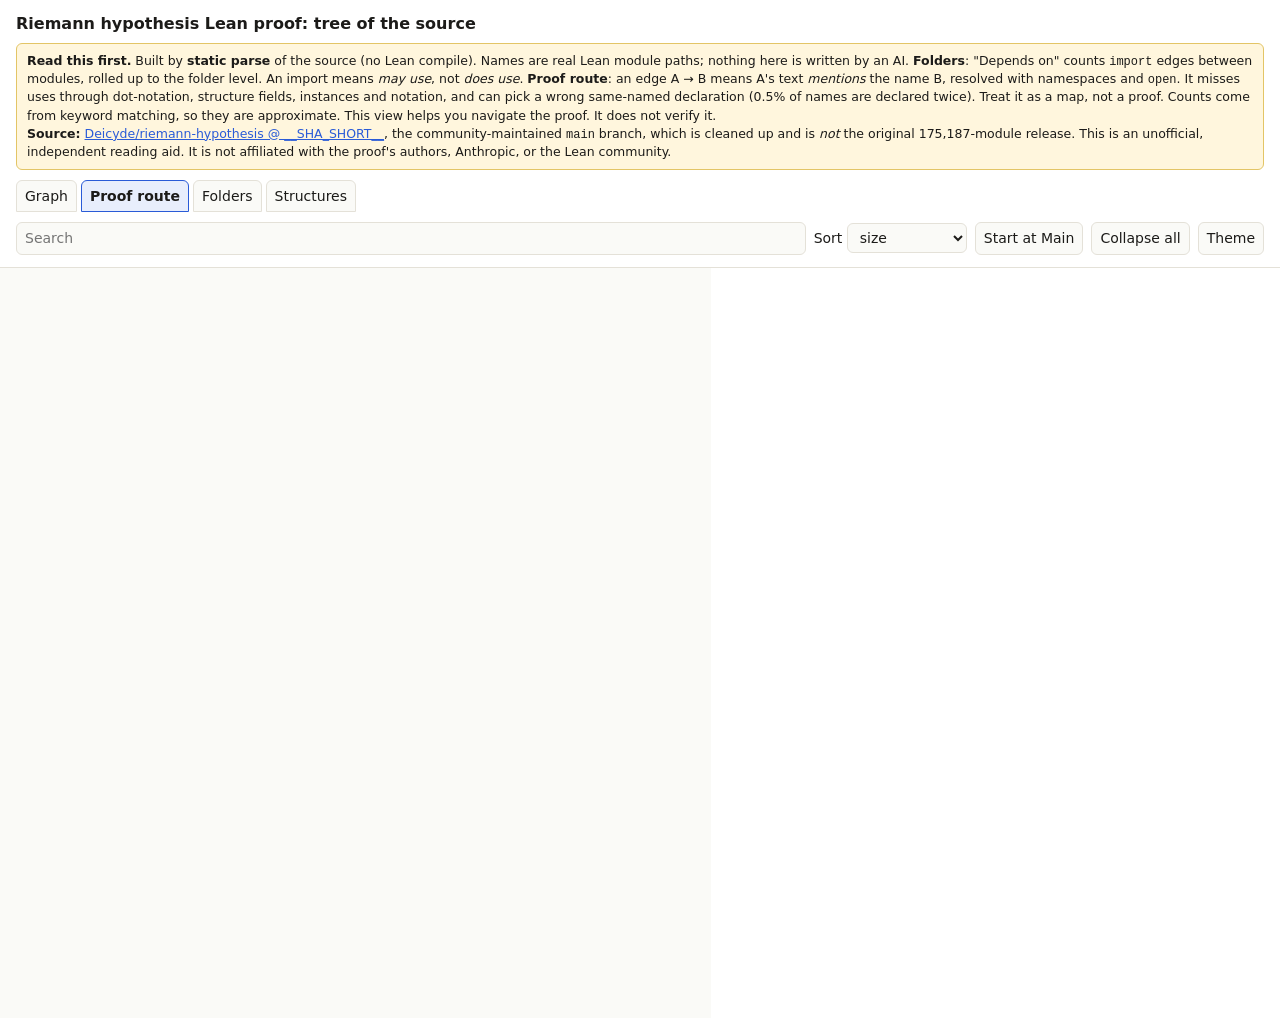
<file: web/template.html>
<!doctype html>
<html lang="en">
<head>
<meta charset="utf-8">
<meta name="viewport" content="width=device-width, initial-scale=1">
<title>RH Proof Tree</title>
<style>
:root{
  --bg:#fafaf7; --panel:#ffffff; --ink:#1c1b19; --mute:#6b6862; --line:#e4e1d8;
  --accent:#2a5bd7; --accent-bg:#e8eefc; --bar:#c9d6f5; --warn-bg:#fff6dd; --warn-line:#e3c566;
  --d0:#1f7a4d; --d1:#2a5bd7; --d2:#8a4fd1; --d3:#c2570c;
}
@media (prefers-color-scheme: dark){
  :root:not([data-theme="light"]){
    --bg:#14130f; --panel:#1c1b17; --ink:#ece9e1; --mute:#9a968c; --line:#2f2d26;
    --accent:#7ea3ff; --accent-bg:#232c45; --bar:#2c3a63; --warn-bg:#2b2410; --warn-line:#6b5a1e;
    --d0:#4cc58a; --d1:#7ea3ff; --d2:#b98cf0; --d3:#f0944d;
  }
}
:root[data-theme="dark"]{
  --bg:#14130f; --panel:#1c1b17; --ink:#ece9e1; --mute:#9a968c; --line:#2f2d26;
  --accent:#7ea3ff; --accent-bg:#232c45; --bar:#2c3a63; --warn-bg:#2b2410; --warn-line:#6b5a1e;
  --d0:#4cc58a; --d1:#7ea3ff; --d2:#b98cf0; --d3:#f0944d;
}
*{box-sizing:border-box}
html,body{height:100%}
body{margin:0;background:var(--bg);color:var(--ink);font:14px/1.45 system-ui,-apple-system,"Segoe UI",Roboto,sans-serif}
header{padding:12px 16px;border-bottom:1px solid var(--line);background:var(--panel)}
h1{font-size:16px;margin:0 0 4px}
.stats{color:var(--mute);font-size:13px}
.stats b{color:var(--ink);font-weight:600}
.note{margin-top:8px;padding:8px 10px;background:var(--warn-bg);border:1px solid var(--warn-line);border-radius:6px;font-size:12.5px}
.bar{display:flex;gap:8px;align-items:center;flex-wrap:wrap;margin-top:10px}
input[type=search],select,button{font:inherit;color:var(--ink);background:var(--bg);border:1px solid var(--line);border-radius:6px;padding:5px 8px}
input[type=search]{flex:1;min-width:180px}
button{cursor:pointer}
button:hover{border-color:var(--accent)}
main{display:grid;grid-template-columns:minmax(0,1.25fr) minmax(0,1fr);height:calc(100% - var(--hh,150px))}
#tree{overflow:auto;padding:8px 8px 40px;border-right:1px solid var(--line)}
#detail{overflow:auto;padding:14px 16px 40px;background:var(--panel)}
.row{display:flex;align-items:center;gap:6px;padding:2px 6px;border-radius:5px;cursor:pointer;white-space:nowrap;position:relative}
.row:hover{background:var(--accent-bg)}
.row.sel{background:var(--accent-bg);outline:1px solid var(--accent)}
.tog{width:14px;text-align:center;color:var(--mute);flex:none;user-select:none}
.nm{overflow:hidden;text-overflow:ellipsis;min-width:0}
.sz{height:6px;flex:none;border-radius:3px;background:var(--bar)}
.meta{color:var(--mute);font-size:12px;margin-left:auto;padding-left:10px;flex:none}
.dist{font-size:11px;padding:0 6px;border-radius:9px;color:#fff;flex:none}
.kids{margin-left:14px;border-left:1px dotted var(--line);padding-left:2px}
h2{font-size:15px;margin:0 0 2px;word-break:break-all}
.crumbs{font-size:12px;color:var(--mute);margin-bottom:10px;word-break:break-all}
.crumbs a,.lnk{color:var(--accent);cursor:pointer;text-decoration:none}
.crumbs a:hover,.lnk:hover{text-decoration:underline}
.grid{display:grid;grid-template-columns:repeat(auto-fit,minmax(92px,1fr));gap:8px;margin:10px 0 14px}
.card{border:1px solid var(--line);border-radius:8px;padding:6px 8px}
.card b{display:block;font-size:17px}
.card span{font-size:11.5px;color:var(--mute)}
h3{font-size:13px;margin:16px 0 6px;color:var(--mute);text-transform:uppercase;letter-spacing:.04em}
ul.dep{list-style:none;margin:0;padding:0}
ul.dep li{display:flex;gap:8px;padding:2px 0;border-bottom:1px solid var(--line)}
ul.dep li .c{margin-left:auto;color:var(--mute);flex:none}
ul.dep li .lnk{word-break:break-all}
.empty{color:var(--mute);font-style:italic}
code{font:12px ui-monospace,Menlo,Consolas,monospace}
main[hidden],.only-folders[hidden]{display:none}
.tabs{display:flex;gap:4px;margin-top:10px}
.tabs button{border-radius:6px 6px 0 0}
.tabs button.on{background:var(--accent-bg);border-color:var(--accent);font-weight:600}
.kind{display:inline-block;width:16px;text-align:center;font:600 11px ui-monospace,Menlo,monospace;border-radius:3px;background:var(--line);color:var(--mute);flex:none}
.kind.T,.kind.L{background:var(--accent-bg);color:var(--accent)}
.kind.S,.kind.C{background:#e9dcf7;color:#6b34a8}
.nsd{color:var(--mute);font-size:11.5px;overflow:hidden;text-overflow:ellipsis}
.row.cross .nm{opacity:.55;font-style:italic}
.fbar{height:8px;border-radius:4px;background:var(--bar);margin-top:2px}
.spark{display:flex;align-items:flex-end;gap:1px;height:34px;margin-top:6px}
.spark i{display:block;flex:1;background:var(--bar);min-width:2px}
.pane{overflow:auto}
a.ext{color:var(--accent)}
.sub2{color:var(--mute);font-size:12px}
@media (max-width:820px){
  main{grid-template-columns:1fr;height:auto}
  .pane.left,#tree{max-height:55vh;border-right:0;border-bottom:1px solid var(--line)}
}
/*__GRAPH_CSS__*/
</style>
</head>
<body>
<header id="hdr">
  <h1>Riemann hypothesis Lean proof: tree of the source</h1>
  <div class="stats" id="stats"></div>
  <div class="note">
    <b>Read this first.</b> Built by <b>static parse</b> of the source (no Lean compile). Names are real Lean module paths; nothing here is written by an AI.
    <b>Folders</b>: "Depends on" counts <code>import</code> edges between modules, rolled up to the folder level. An import means <i>may use</i>, not <i>does use</i>.
    <b>Proof route</b>: an edge A → B means A's text <i>mentions</i> the name B, resolved with namespaces and <code>open</code>. It misses uses through dot-notation, structure fields, instances and notation, and can pick a wrong same-named declaration (0.5% of names are declared twice). Treat it as a map, not a proof.
    Counts come from keyword matching, so they are approximate. This view helps you navigate the proof. It does not verify it.
    <br><b>Source:</b> <a class="ext" href="https://github.com/Deicyde/riemann-hypothesis/tree/__SHA__" target="_blank" rel="noopener noreferrer">Deicyde/riemann-hypothesis @ __SHA_SHORT__</a>, the community-maintained <code>main</code> branch, which is cleaned up and is <i>not</i> the original 175,187-module release.
    This is an unofficial, independent reading aid. It is not affiliated with the proof's authors, Anthropic, or the Lean community.
  </div>
  <div class="tabs">
    <button data-tab="graph">Graph</button>
    <button data-tab="route" class="on">Proof route</button>
    <button data-tab="folders">Folders</button>
    <button data-tab="structs">Structures</button>
  </div>
  <div class="bar">
    <input type="search" id="q" class="not-graph" placeholder="Search" autocomplete="off">
    <label class="only-folders">Sort <select id="sort"><option value="loc">size</option><option value="dist">proof depth</option><option value="name">name</option></select></label>
    <button class="only-folders" id="goMain" title="Select the Main module">Start at Main</button>
    <button id="collapse" class="not-graph">Collapse all</button>
    <button id="theme" title="Toggle light/dark">Theme</button>
  </div>
</header>
<main id="v-graph" hidden>
  <div id="gwrap">
    <canvas id="gcv" tabindex="0" aria-label="Interactive dependency graph of the proof"></canvas>
    <div id="gstatus"></div>
    <div class="gbar">
      <div class="gsearch"><input type="search" id="gsearch" placeholder="Find a folder or module  ( / )" autocomplete="off"><div class="gres" id="gres" hidden></div></div>
      <button id="greset" title="Fit everything">Reset view</button>
      <button id="gcollapse" title="Close all opened clusters">Collapse all</button>
      <label class="gbox">Colour <select id="gmode"><option value="origin">proof depth</option><option value="theory">theory area</option></select></label>
      <label class="gbox">Edges <input type="range" id="gedges" min="1.7" max="4.3" step="0.05" value="3.4"></label>
      <button id="gabtn" title="What am I looking at, and what are the limits?">About</button>
      <span class="gbox" id="gstat"></span>
    </div>
    <div id="gabout" hidden>
      <b>What this is.</b> Each dot is a folder of the Lean source, packed so that clusters that lean on each other sit next to each other, with the five <code>Main</code> theorems in the centre. Colour shows <i>proof depth</i> (fewest steps from <code>Main</code>) or theory. Zoom in or double-click a dot to open it. Lines are aggregated "mentions" between clusters; click a dot to see what it uses and what uses it.
      <br><b>Limits.</b> Static text parse, not a Lean check: edges are name mentions (approximate). It is a reading aid, not a verification of the proof.
    </div>
    <div id="glegend"></div>
    <aside id="gpanel" hidden></aside>
    <div id="gtip" hidden></div>
  </div>
</main>
<main id="v-route">
  <section class="pane left" id="rtree" aria-label="Proof route"></section>
  <aside class="pane" id="rdetail" style="padding:14px 16px 40px;background:var(--panel)"></aside>
</main>
<main id="v-folders" hidden>
  <section id="tree" aria-label="Module tree"></section>
  <aside id="detail" aria-live="polite"></aside>
</main>
<main id="v-structs" hidden>
  <section class="pane left" id="stree" aria-label="Structures"></section>
  <aside class="pane" id="sdetail" style="padding:14px 16px 40px;background:var(--panel)"></aside>
</main>
<script>window.RH = {tab: 'route'};</script>
<script id="data" type="application/json">__DATA__</script>
<script id="route" type="application/json">__ROUTE__</script>
<script>
(function(){
  var D = JSON.parse(document.getElementById('data').textContent);
  var N = D.nodes, M = D.meta;
  var NAME2ID = {}; N.forEach(function(n,i){ NAME2ID[n.name]=i; });
  var open = {}, selected = -1, sortKey = 'loc';
  var treeEl = document.getElementById('tree'), detEl = document.getElementById('detail');

  function fmt(x){ return x>=1e6 ? (x/1e6).toFixed(1)+'M' : x>=1e4 ? (x/1e3).toFixed(0)+'k' : x>=1e3 ? (x/1e3).toFixed(1)+'k' : String(x); }
  function esc(s){ return String(s).replace(/[&<>"]/g, function(c){ return {'&':'&amp;','<':'&lt;','>':'&gt;','"':'&quot;'}[c]; }); }
  function leaf(n){ return n.name.split('.').pop(); }
  function distColor(d){ return d===null ? 'var(--mute)' : d<=3 ? 'var(--d0)' : d<=10 ? 'var(--d1)' : d<=20 ? 'var(--d2)' : 'var(--d3)'; }
  function distBadge(n){ return n.dist===null ? '' : '<span class="dist" style="background:'+distColor(n.dist)+'" title="Shortest import chain from Main">d'+n.dist+'</span>'; }

  document.getElementById('stats').innerHTML =
    '<b>'+M.modules.toLocaleString()+'</b> modules · <b>'+fmt(M.loc)+'</b> lines · <b>'+M.decls.toLocaleString()+'</b> declarations · <b>'+M.edges.toLocaleString()+'</b> internal imports · <b>'+M.reachable.toLocaleString()+'</b> reachable from <code>Main</code> · longest import chain from Main: <b>'+M.maxdist+'</b>';

  function sorted(ids){
    var a = ids.slice();
    if (sortKey==='name') a.sort(function(x,y){ return N[x].name.localeCompare(N[y].name); });
    else if (sortKey==='dist') a.sort(function(x,y){ var dx=N[x].dist===null?999:N[x].dist, dy=N[y].dist===null?999:N[y].dist; return dx-dy || N[y].loc-N[x].loc; });
    else a.sort(function(x,y){ return N[y].loc-N[x].loc; });
    return a;
  }

  function rowHTML(id, parentLoc){
    var n = N[id], has = n.c.length>0;
    var w = Math.max(2, Math.round(60 * n.loc / Math.max(parentLoc,1)));
    return '<div class="row'+(id===selected?' sel':'')+'" data-id="'+id+'">' +
      '<span class="tog">'+(has ? (open[id]?'▾':'▸') : '·')+'</span>' +
      '<span class="nm" title="'+esc(n.name)+'">'+esc(leaf(n))+'</span>' +
      '<span class="sz" style="width:'+w+'px"></span>' + distBadge(n) +
      '<span class="meta">'+n.n.toLocaleString()+' mod · '+fmt(n.th)+' thm</span></div>';
  }

  function branch(ids, parentLoc){
    var h = '';
    sorted(ids).forEach(function(id){
      h += rowHTML(id, parentLoc);
      if (open[id] && N[id].c.length){
        h += '<div class="kids">' + branch(N[id].c, N[id].loc) + '</div>';
      }
    });
    return h;
  }

  function total(){ return D.roots.reduce(function(s,i){return s+N[i].loc;},0); }
  function render(){
    var st = treeEl.scrollTop;
    treeEl.innerHTML = branch(D.roots, total());
    treeEl.scrollTop = st;
  }

  function ancestors(id){ var a=[]; while (N[id].p!==-1){ id=N[id].p; a.unshift(id);} return a; }
  function reveal(id){ ancestors(id).forEach(function(a){ open[a]=true; }); }

  function link(id){ return '<a class="lnk" data-go="'+id+'">'+esc(N[id].name)+'</a>'; }
  function depList(list, total){
    if (!list.length) return '<div class="empty">none inside the project</div>';
    return '<ul class="dep">' + list.map(function(p){
      return '<li>'+link(p[0])+'<span class="c">'+p[1].toLocaleString()+'</span></li>';
    }).join('') + '</ul>' + (total>list.length ? '<div class="empty">+ '+(total-list.length)+' more</div>' : '');
  }

  function detail(id){
    if (id<0){ detEl.innerHTML='<div class="empty">Click a folder in the tree.</div>'; return; }
    var n = N[id];
    var crumbs = ancestors(id).map(function(a){ return '<a data-go="'+a+'">'+esc(leaf(N[a]))+'</a>'; }).concat([esc(leaf(n))]).join(' › ');
    var h = '<h2>'+esc(n.name)+'</h2><div class="crumbs">'+crumbs+'</div>';
    h += '<div class="grid">' +
      '<div class="card"><b>'+n.n.toLocaleString()+'</b><span>modules</span></div>' +
      '<div class="card"><b>'+fmt(n.loc)+'</b><span>lines</span></div>' +
      '<div class="card"><b>'+n.th.toLocaleString()+'</b><span>theorems/lemmas</span></div>' +
      '<div class="card"><b>'+n.df.toLocaleString()+'</b><span>defs</span></div>' +
      '<div class="card"><b>'+n.st.toLocaleString()+'</b><span>structures/classes</span></div>' +
      '<div class="card"><b>'+(n.dist===null?'—':n.dist)+'</b><span>proof depth from Main</span></div>' +
      '</div>';
    if (n.dist===null) h += '<div class="empty">No module here is reachable from Main by imports.</div>';
    else h += '<div class="empty">'+n.reach.toLocaleString()+' of '+n.n.toLocaleString()+' modules here are reachable from Main.</div>';
    h += '<h3>Depends on (imports)</h3>' + depList(n.out, n.nout);
    h += '<h3>Used by (imported by)</h3>' + depList(n.inn, n.nin);
    if (n.top && n.top.length){
      h += '<h3>Largest modules by theorem count</h3><ul class="dep">' + n.top.map(function(t){
        return '<li><code>'+esc(t[0].slice(n.name.length+1)||t[0])+'</code><span class="c">'+t[2]+' thm · '+t[1]+' loc</span></li>';
      }).join('') + '</ul>';
    }
    if (n.c.length){
      h += '<h3>Children</h3><ul class="dep">' + sorted(n.c).slice(0,40).map(function(c){
        return '<li>'+link(c)+'<span class="c">'+N[c].n.toLocaleString()+' mod</span></li>';
      }).join('') + '</ul>' + (n.c.length>40 ? '<div class="empty">+ '+(n.c.length-40)+' more, in the tree</div>' : '');
    }
    detEl.innerHTML = h;
  }

  function select(id, scroll){
    selected = id; reveal(id); render(); detail(id);
    if (scroll){
      var el = treeEl.querySelector('.row[data-id="'+id+'"]');
      if (el) el.scrollIntoView({block:'center'});
    }
  }

  treeEl.addEventListener('click', function(e){
    var r = e.target.closest('.row'); if (!r) return;
    var id = +r.dataset.id;
    if (e.target.classList.contains('tog') || selected===id){ if (N[id].c.length) open[id] = !open[id]; }
    else if (N[id].c.length && !open[id]) open[id] = true;
    selected = id; render(); detail(id);
  });
  detEl.addEventListener('click', function(e){
    var a = e.target.closest('[data-go]'); if (a) select(+a.dataset.go, true);
  });

  // search
  var qEl = document.getElementById('q'), timer;
  qEl.addEventListener('input', function(){ clearTimeout(timer); timer = setTimeout(doSearch, 150); });
  window.RH.selectFolder = function(name){
    var id = NAME2ID[name.split('.').slice(0,4).join('.')];
    if (id !== undefined){ window.RH.showTab('folders'); select(id, true); }
  };
  window.RH.resetFolders = function(){ qEl.value=''; render(); };
  function doSearch(){
    if (window.RH.tab !== 'folders') return;
    var q = qEl.value.trim().toLowerCase();
    if (!q){ render(); return; }
    var hits = [];
    for (var i=0;i<N.length && hits.length<200;i++) if (N[i].name.toLowerCase().indexOf(q)!==-1) hits.push(i);
    hits.sort(function(a,b){ return N[b].loc-N[a].loc; });
    treeEl.innerHTML = '<div class="empty" style="padding:6px">'+hits.length+(hits.length===200?'+':'')+' match(es), largest first. Click one to jump to it in the tree.</div>' +
      hits.map(function(id){ return '<div class="row" data-hit="'+id+'"><span class="nm" title="'+esc(N[id].name)+'">'+esc(N[id].name)+'</span>'+distBadge(N[id])+'<span class="meta">'+N[id].n.toLocaleString()+' mod</span></div>'; }).join('');
  }
  treeEl.addEventListener('click', function(e){
    var r = e.target.closest('[data-hit]'); if (!r) return;
    qEl.value=''; select(+r.dataset.hit, true);
  }, true);

  document.getElementById('sort').addEventListener('change', function(e){ sortKey=e.target.value; render(); });
  document.getElementById('collapse').addEventListener('click', function(){ if (window.RH.tab!=='folders') return; open={}; selected=-1; render(); detail(-1); });
  document.getElementById('goMain').addEventListener('click', function(){ select(NAME2ID['Main'], true); });
  document.getElementById('theme').addEventListener('click', function(){
    var r=document.documentElement, cur=r.getAttribute('data-theme');
    var dark = cur ? cur==='dark' : window.matchMedia('(prefers-color-scheme: dark)').matches;
    r.setAttribute('data-theme', dark?'light':'dark');
  });
  function fit(){ document.documentElement.style.setProperty('--hh', document.getElementById('hdr').offsetHeight+'px'); }
  window.addEventListener('resize', fit); fit();

  render(); detail(-1);
})();
</script>
<script>
(function(){
  var RH = window.RH;
  var R = JSON.parse(document.getElementById('route').textContent);
  var RN = R.nodes, RM = R.meta, MODS = R.mods;
  var qEl = document.getElementById('q');
  var KIND = {T:'theorem',L:'lemma',D:'def',A:'abbrev',S:'structure',C:'class',I:'inductive',N:'instance',X:'axiom',O:'opaque'};
  function fmt(x){ return x>=1e6 ? (x/1e6).toFixed(1)+'M' : x>=1e4 ? (x/1e3).toFixed(0)+'k' : x>=1e3 ? (x/1e3).toFixed(1)+'k' : String(x); }
  function esc(s){ return String(s).replace(/[&<>"]/g, function(c){ return {'&':'&amp;','<':'&lt;','>':'&gt;','"':'&quot;'}[c]; }); }
  function short(n){ var i=n.lastIndexOf('.'); return i<0 ? n : n.slice(i+1); }
  function nsOf(n){ var i=n.lastIndexOf('.'); return i<0 ? '' : n.slice(0,i); }
  function gh(mod, line){ return 'https://github.com/Deicyde/riemann-hypothesis/blob/'+RM.sha+'/src/'+mod.split('.').join('/')+'.lean#L'+line; }
  function srcLink(mod, line){ return '<a class="ext" href="'+gh(mod,line)+'" target="_blank" rel="noopener noreferrer">'+esc(mod)+':'+line+'</a>'; }

  // ---------------------------------------------------------------- tabs
  var views = {graph:'v-graph', route:'v-route', folders:'v-folders', structs:'v-structs'};
  var holders = {graph:'', route:'Search declaration name, e.g. everyCharacter', folders:'Search module path, e.g. CharacterBoxes', structs:'Search structure name'};
  RH.showTab = function(t){
    RH.tab = t;
    document.querySelectorAll('.not-graph').forEach(function(e){ e.hidden = (t==='graph'); });
    document.querySelector('.note').hidden = (t==='graph');
    Object.keys(views).forEach(function(k){ document.getElementById(views[k]).hidden = (k!==t); });
    document.querySelectorAll('.tabs button').forEach(function(b){ b.classList.toggle('on', b.dataset.tab===t); });
    document.querySelectorAll('.only-folders').forEach(function(e){ e.hidden = (t!=='folders'); });
    qEl.placeholder = holders[t]; qEl.value = '';
    renderRoute(); renderStructs(); if (RH.resetFolders) RH.resetFolders();
    window.dispatchEvent(new Event('resize'));
    if (t==='graph' && window.RHGraph) window.RHGraph.show();
  };
  document.querySelector('.tabs').addEventListener('click', function(e){
    var b = e.target.closest('button'); if (b) RH.showTab(b.dataset.tab);
  });

  // ---------------------------------------------------------------- proof route
  var rtree = document.getElementById('rtree'), rdet = document.getElementById('rdetail');
  var rOpen = {}, rSelKey = null, rSearch = null;
  var rParent = new Array(RN.length).fill(-1);
  RN.forEach(function(n,i){ n.tree.forEach(function(c){ rParent[c] = i; }); });
  var treeSets = {};
  function isTreeChild(p, c){
    var s = treeSets[p];
    if (!s){ s = treeSets[p] = {}; RN[p].tree.forEach(function(x){ s[x]=1; }); }
    return !!s[c];
  }
  function onPath(parentKey, id){ return parentKey!=='' && parentKey.split('/').indexOf(String(id))!==-1; }

  function rRow(id, key, parent, cyc){
    var n = RN[id], has = n.dep.length>0;
    var cross = parent>=0 && !isTreeChild(parent, id);
    return '<div class="row'+(cross?' cross':'')+(key===rSelKey?' sel':'')+'" data-key="'+key+'" data-id="'+id+'">'+
      '<span class="tog">'+(cyc?'↻':has?(rOpen[key]?'▾':'▸'):'·')+'</span>'+
      '<span class="kind '+n.k+'" title="'+KIND[n.k]+'">'+n.k+'</span>'+
      '<span class="nm" title="'+esc(n.n)+'">'+esc(short(n.n))+'</span>'+
      '<span class="nsd">'+esc(nsOf(n.n))+'</span>'+
      '<span class="meta" title="first-found subtree size · used by">Σ'+fmt(n.sub)+' · ↑'+n.ub+'</span></div>';
  }
  function rBranch(ids, parentKey, parent){
    var h = '';
    ids.forEach(function(id){
      var key = parentKey==='' ? String(id) : parentKey+'/'+id;
      var cyc = onPath(parentKey, id);
      h += rRow(id, key, parent, cyc);
      if (rOpen[key] && !cyc && RN[id].dep.length) h += '<div class="kids">'+rBranch(RN[id].dep, key, id)+'</div>';
    });
    return h;
  }
  function intro(){
    var mx = Math.max.apply(null, RM.levels);
    var bars = RM.levels.map(function(v,i){ return '<i title="depth '+i+': '+v.toLocaleString()+' declarations" style="height:'+Math.max(2,Math.round(100*Math.sqrt(v/mx)))+'%"></i>'; }).join('');
    return '<div style="padding:6px 8px 10px;border-bottom:1px solid var(--line);margin-bottom:6px">'+
      '<div class="sub2">From the 5 theorems in <code>Main.lean</code>, following <b>name mentions</b>, '+RM.reach.toLocaleString()+' of '+RM.decls.toLocaleString()+' declarations ('+Math.round(100*RM.reach/RM.decls)+'%) are reachable, up to '+RM.maxdepth+' steps deep. '+
      'Only the first '+RM.dmax+' steps ('+RM.embedded.toLocaleString()+' declarations) are shown. <b>Σ</b> = declarations first found through this one, <b>↑</b> = how many others mention it. '+
      '<i>Faded italic rows</i> are links already reached by a shorter path elsewhere. ↻ marks a cycle.</div>'+
      '<div class="spark">'+bars+'</div><div class="sub2">declarations first reached at each depth, 0 to '+RM.maxdepth+' (square-root scale)</div></div>';
  }
  function renderRoute(){
    if (RH.tab!=='route') return;
    var st = rtree.scrollTop;
    if (rSearch){ rtree.innerHTML = rSearch; }
    else rtree.innerHTML = intro() + rBranch(R.roots, '', -1);
    rtree.scrollTop = st;
  }
  function chain(id){ var a=[]; while (id!==-1){ a.unshift(id); id = rParent[id]; } return a; }
  function rLink(id){ return '<a class="lnk" data-go="'+id+'">'+esc(RN[id].n)+'</a>'; }
  function rDetail(id){
    if (id<0){ rdet.innerHTML = '<div class="empty">Click a declaration. It opens, and its details show here.</div>'; return; }
    var n = RN[id], mod = MODS[n.m];
    var h = '<h2>'+esc(n.n)+'</h2><div class="crumbs">'+KIND[n.k]+' · '+srcLink(mod, n.l)+' · <a class="lnk" data-folder="'+esc(mod)+'">show module in Folders</a></div>';
    h += '<div class="grid">'+
      '<div class="card"><b>'+n.d+'</b><span>steps from Main</span></div>'+
      '<div class="card"><b>'+fmt(n.sub)+'</b><span>first found under it</span></div>'+
      '<div class="card"><b>'+n.ub.toLocaleString()+'</b><span>mentioned by</span></div>'+
      '<div class="card"><b>'+n.nl+'</b><span>lines</span></div></div>';
    if (n.fo.length){
      h += '<h3>What it pulls in, by folder</h3><ul class="dep">';
      n.fo.forEach(function(f){
        h += '<li style="display:block"><div style="display:flex;gap:8px"><a class="lnk" data-folder="'+esc(f[0])+'">'+esc(f[0])+'</a><span class="c">'+f[1].toLocaleString()+' · '+Math.round(100*f[1]/n.sub)+'%</span></div><div class="fbar" style="width:'+Math.max(2,Math.round(100*f[1]/n.sub))+'%"></div></li>';
      });
      h += '</ul>';
    }
    h += '<h3>Path from the theorem</h3><div class="crumbs">'+chain(id).map(function(c){ return c===id ? esc(short(RN[c].n)) : '<a data-go="'+c+'">'+esc(short(RN[c].n))+'</a>'; }).join(' › ')+'</div>';
    h += '<h3>Mentions (direct)</h3>';
    if (n.dep.length){
      h += '<ul class="dep">'+n.dep.map(function(c){ return '<li><span class="kind '+RN[c].k+'">'+RN[c].k+'</span>'+rLink(c)+'<span class="c">Σ'+fmt(RN[c].sub)+'</span></li>'; }).join('')+'</ul>';
    } else h += '<div class="empty">none shown in this view</div>';
    if (n.more) h += '<div class="empty">+ '+n.more+' more mention(s) deeper than this view</div>';
    rdet.innerHTML = h;
  }
  function rGo(id){
    var key = '', ids = chain(id);
    ids.forEach(function(c, i){ key = key==='' ? String(c) : key+'/'+c; if (i<ids.length-1) rOpen[key] = true; });
    rSelKey = key; rSearch = null; qEl.value = '';
    renderRoute(); rDetail(id);
    var el = rtree.querySelector('.row[data-key="'+key+'"]');
    if (el) el.scrollIntoView({block:'center'});
  }
  rtree.addEventListener('click', function(e){
    var hit = e.target.closest('[data-hit]');
    if (hit){ rGo(+hit.dataset.hit); return; }
    var r = e.target.closest('.row'); if (!r) return;
    var id = +r.dataset.id, key = r.dataset.key;
    if (RN[id].dep.length && !r.querySelector('.tog').textContent.match('↻')){
      if (e.target.classList.contains('tog') || rSelKey===key) rOpen[key] = !rOpen[key]; else rOpen[key] = true;
    }
    rSelKey = key; renderRoute(); rDetail(id);
  });
  rdet.addEventListener('click', function(e){
    var g = e.target.closest('[data-go]'); if (g){ rGo(+g.dataset.go); return; }
    var f = e.target.closest('[data-folder]'); if (f) RH.selectFolder(f.dataset.folder);
  });

  // ---------------------------------------------------------------- structures
  var stree = document.getElementById('stree'), sdet = document.getElementById('sdetail');
  var SN = R.structs.nodes, sKids = {}, sRoots = [], sOpen = {}, sSelKey = null, sQuery = '';
  Object.keys(SN).forEach(function(k){
    var n = SN[k], hasP = false;
    n.p.forEach(function(p){ if (typeof p==='number' && SN[String(p)]){ (sKids[p] = sKids[p] || []).push(+k); hasP = true; } });
    if (!hasP) sRoots.push(+k);
  });
  function descCount(id, seen){ var c=0; (sKids[id]||[]).forEach(function(k){ if(!seen[k]){ seen[k]=1; c += 1 + descCount(k, seen); } }); return c; }
  var sDesc = {}; sRoots.forEach(function(r){ sDesc[r] = descCount(r, {}); });
  sRoots.sort(function(a,b){ return (sDesc[b]-sDesc[a]) || SN[a].n.localeCompare(SN[b].n); });
  function extParents(n){ return n.p.filter(function(p){ return typeof p==='string'; }); }
  function sRow(id, key){
    var n = SN[String(id)], kids = sKids[id] || [];
    var ext = extParents(n);
    return '<div class="row'+(key===sSelKey?' sel':'')+'" data-key="'+key+'" data-id="'+id+'">'+
      '<span class="tog">'+(kids.length?(sOpen[key]?'▾':'▸'):'·')+'</span>'+
      '<span class="kind '+n.k+'">'+n.k+'</span>'+
      '<span class="nm" title="'+esc(n.n)+'">'+esc(short(n.n))+'</span>'+
      '<span class="nsd">'+esc(nsOf(n.n))+'</span>'+
      '<span class="meta">'+(ext.length?'⊂ '+esc(ext.slice(0,2).join(', ')):'')+(n.r?'':' · not reached')+'</span></div>';
  }
  function sBranch(ids, pk){
    var h = '';
    ids.forEach(function(id){
      var key = pk==='' ? String(id) : pk+'/'+id;
      if (pk!=='' && pk.split('/').indexOf(String(id))!==-1) return;
      h += sRow(id, key);
      if (sOpen[key] && sKids[id]) h += '<div class="kids">'+sBranch(sKids[id], key)+'</div>';
    });
    return h;
  }
  function renderStructs(){
    if (RH.tab!=='structs') return;
    var total = Object.keys(SN).length;
    var head = '<div style="padding:6px 8px 10px;border-bottom:1px solid var(--line);margin-bottom:6px" class="sub2">'+
      'The archive declares <b>'+RM.structures.toLocaleString()+'</b> structures and classes ('+RM.structures_reachable.toLocaleString()+' reachable from the main theorems). '+
      'Only <b>'+RM.extends_relations+'</b> use <code>extends</code>, so the inheritance tree is shallow and most are standalone. This tab lists the <b>'+total+'</b> that take part in an <code>extends</code> relation. '+
      'Parents shown as <code>⊂ Name</code> are Mathlib classes or names this parser could not resolve.</div>';
    if (sQuery){
      var hits = Object.keys(SN).filter(function(k){ return SN[k].n.toLowerCase().indexOf(sQuery)!==-1; }).slice(0,200);
      stree.innerHTML = head + hits.map(function(k){ return sRow(+k, 'x'+k); }).join('');
    } else stree.innerHTML = head + sBranch(sRoots, '');
  }
  function sDetail(id){
    var n = SN[String(id)];
    var h = '<h2>'+esc(n.n)+'</h2><div class="crumbs">'+KIND[n.k]+' · '+srcLink(n.m, n.l)+' · <a class="lnk" data-folder="'+esc(n.m)+'">show module in Folders</a>'+(n.r?'':' · not reachable from Main by name mention')+'</div>';
    h += '<h3>Extends</h3>';
    if (n.p.length) h += '<ul class="dep">'+n.p.map(function(p){
      return typeof p==='number' && SN[String(p)] ? '<li><a class="lnk" data-sgo="'+p+'">'+esc(SN[String(p)].n)+'</a></li>' : '<li><code>'+esc(String(p))+'</code> <span class="sub2">Mathlib or unresolved</span></li>';
    }).join('')+'</ul>'; else h += '<div class="empty">no parents</div>';
    var kids = sKids[id] || [];
    h += '<h3>Extended by</h3>';
    h += kids.length ? '<ul class="dep">'+kids.map(function(k){ return '<li><a class="lnk" data-sgo="'+k+'">'+esc(SN[String(k)].n)+'</a></li>'; }).join('')+'</ul>' : '<div class="empty">nothing here extends it</div>';
    sdet.innerHTML = h;
  }
  stree.addEventListener('click', function(e){
    var r = e.target.closest('.row'); if (!r) return;
    var id = +r.dataset.id, key = r.dataset.key;
    if (sKids[id] && !key.startsWith('x')){
      if (e.target.classList.contains('tog') || sSelKey===key) sOpen[key] = !sOpen[key]; else sOpen[key] = true;
    }
    sSelKey = key; sQuery = key.startsWith('x') ? sQuery : sQuery; renderStructs(); sDetail(id);
  });
  sdet.addEventListener('click', function(e){
    var g = e.target.closest('[data-sgo]'); if (g){ sQuery=''; qEl.value=''; var id=+g.dataset.sgo; sSelKey=String(id); renderStructs(); sDetail(id); return; }
    var f = e.target.closest('[data-folder]'); if (f) RH.selectFolder(f.dataset.folder);
  });

  // ---------------------------------------------------------------- shared controls
  var timer;
  qEl.addEventListener('input', function(){
    clearTimeout(timer);
    timer = setTimeout(function(){
      var q = qEl.value.trim().toLowerCase();
      if (RH.tab==='route'){
        if (!q){ rSearch = null; renderRoute(); return; }
        var hits = [];
        for (var i=0;i<RN.length;i++) if (RN[i].n.toLowerCase().indexOf(q)!==-1) hits.push(i);
        hits.sort(function(a,b){ return RN[b].sub-RN[a].sub; });
        hits = hits.slice(0,150);
        rSearch = '<div class="empty" style="padding:6px">'+hits.length+' match(es) in the '+RM.embedded.toLocaleString()+' declarations of this view, largest first. Click one to open it in the route.</div>' +
          hits.map(function(id){ return '<div class="row" data-hit="'+id+'"><span class="kind '+RN[id].k+'">'+RN[id].k+'</span><span class="nm" title="'+esc(RN[id].n)+'">'+esc(RN[id].n)+'</span><span class="meta">Σ'+fmt(RN[id].sub)+'</span></div>'; }).join('');
        renderRoute();
      } else if (RH.tab==='structs'){ sQuery = q; renderStructs(); }
    }, 150);
  });
  document.getElementById('collapse').addEventListener('click', function(){
    if (RH.tab==='route'){ rOpen = {}; R.roots.forEach(function(r){ rOpen[String(r)] = true; }); rSelKey = null; rSearch = null; renderRoute(); rDetail(-1); }
    else if (RH.tab==='structs'){ sOpen = {}; sSelKey = null; sQuery = ''; renderStructs(); sdet.innerHTML = ''; }
  });

  R.roots.forEach(function(r){ rOpen[String(r)] = true; });
  renderRoute(); rDetail(-1);
  RH.showTab('route');
})();
</script>
<script>
/*__GRAPH_JS__*/
</script>
</body>
</html>
</file>
